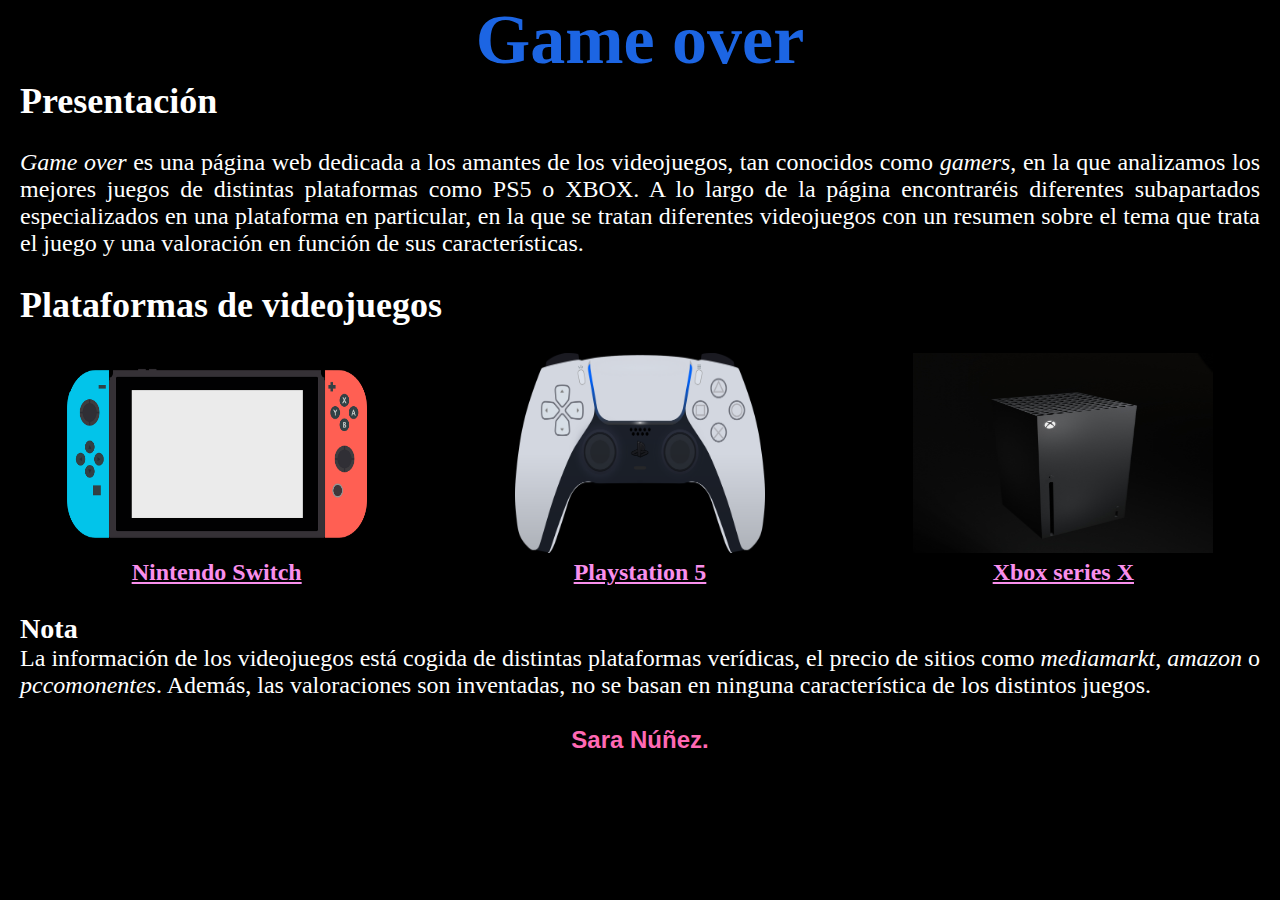
<file: index.html>
<!DOCTYPE html>
<html lang="en">

<head>
    <meta charset="UTF-8">
    <meta http-equiv="X-UA-Compatible" content="IE=edge">
    <meta name="viewport" content="width=device-width, initial-scale=1.0">
    <link rel="stylesheet" href="estilos.css">
    <link rel="shortcut icon" href="./img/logo.png" size="64x64">
    <title>Game over</title>
</head>
<body class="inicio">
    <h1><span class="text">Game over</span></h1>
    <h2>Presentación</h2>
    <br>
    <p><i>Game over</i> es una página web dedicada a los amantes de los videojuegos,
        tan conocidos como <i>gamers</i>, en la que analizamos los mejores juegos de 
        distintas plataformas como PS5 o XBOX. A lo largo de la página encontraréis diferentes 
        subapartados especializados en una plataforma en particular, en la que se tratan
        diferentes videojuegos con un resumen sobre el tema que trata el juego y una 
        valoración en función de sus características.</p>
    <br>
    <h2>Plataformas de videojuegos</h2>
    <br>
    <ul>
        <div id="columnas">
            <img src="./img/nintendo switch.png" width="300" height="200" title="Nintendo Switch"/>
            <li><strong><a href="nintendo switch.html">Nintendo Switch</a></strong></li>
            <img src="./img/ps5.png" width="250" height="200" title="Playstation 5"/>
            <li><strong><a href="ps5.html">Playstation 5</a></strong></li>
            <img src="./img/xbox series x.jpg" width="300" height="200" title="Xbox series X"/>
            <li><strong><a href="xbox.html">Xbox series X</a></strong></li>
        </div>
    </ul>
    <br>
    <h3>Nota</h3>
    <p>La información de los videojuegos está cogida de distintas plataformas verídicas,
        el precio de sitios como <i>mediamarkt</i>, <i>amazon</i> o <i>pccomonentes</i>.
        Además, las valoraciones son inventadas, no se basan en ninguna característica
        de los distintos juegos.</p>
    <br>
    <h4>Sara Núñez.</h4>

</body>

</html>
</file>
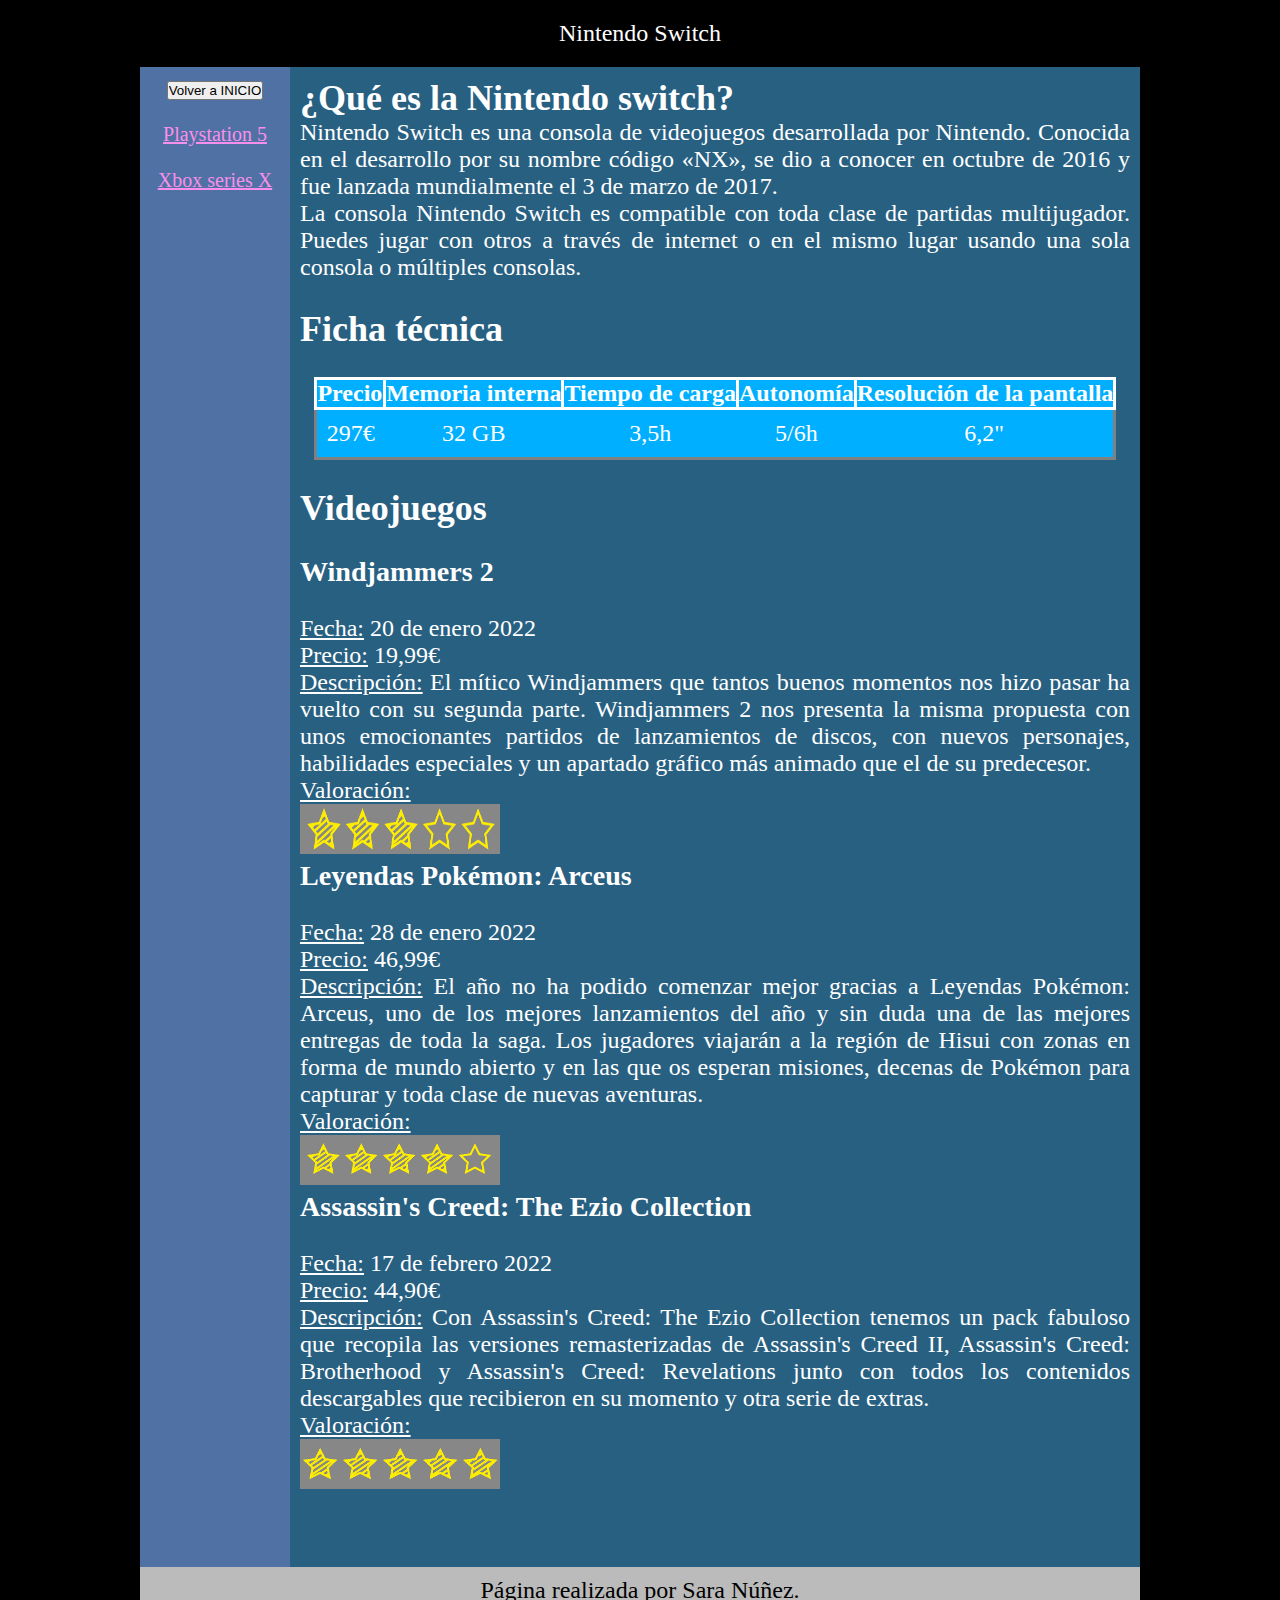
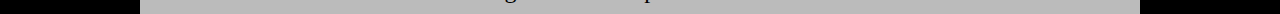
<file: nintendo switch.html>
<!DOCTYPE html>
<html lang="en">

<head>
  <meta charset="UTF-8">
  <meta http-equiv="X-UA-Compatible" content="IE=edge">
  <meta name="viewport" content="width=device-width, initial-scale=1.0">
  <link rel="shortcut icon" href="./img/logo.png" size="64x64">
  <link rel="stylesheet" href="estilos.css">
  <title>Nintendo Switch</title>
</head>

<body>
  <div id="contenedor">
    <div id="cabecera">
      <p>Nintendo Switch</p>
    </div>
    <div id="menu">
      <ul>
        <li><a href="index.html"><input type="button" value="Volver a INICIO"></a></li>
        <br>
        <li><a href="ps5.html">Playstation 5</a></li>
        <br>
        <li><a href="xbox.html">Xbox series X</a></li>
        <br>
      </ul>
    </div>
    <div id="contenido">
      <h2>¿Qué es la Nintendo switch?</h2>
      <p>Nintendo Switch es una consola de videojuegos desarrollada por Nintendo.
        Conocida en el desarrollo por su nombre código «NX», se dio a conocer en
        octubre de 2016 y fue lanzada mundialmente el 3 de marzo de 2017.</p>
      <p>La consola Nintendo Switch es compatible con toda clase de partidas multijugador.
        Puedes jugar con otros a través de internet o en el mismo lugar usando una sola
        consola o múltiples consolas.</p>
      <br>
      <h2>Ficha técnica</h2>
      <br>
      <table>
        <tr>
          <th>Precio</th>
          <th>Memoria interna</th>
          <th>Tiempo de carga</th>
          <th>Autonomía</th>
          <th>Resolución de la pantalla</th>
        </tr>
        <tr>
          <td>297€</td>
          <td>32 GB</td>
          <td>3,5h</td>
          <td>5/6h</td>
          <td>6,2"</td>
        </tr>
      </table>
      <br>
      <h2>Videojuegos</h2>
      <br>
      <h3>Windjammers 2</h3>
      <br>
      <ul>
        <li><u>Fecha:</u> 20 de enero 2022</li>
        <li><u>Precio:</u> 19,99€</li>
        <li><u>Descripción:</u> El mítico Windjammers que tantos buenos momentos nos hizo pasar
          ha vuelto con su segunda parte. Windjammers 2 nos presenta la misma propuesta
          con unos emocionantes partidos de lanzamientos de discos, con nuevos personajes,
          habilidades especiales y un apartado gráfico más animado que el de su predecesor.</li>
        <li><u>Valoración:</u></li>
        <li><img src="./img/3estrellas.png" width="200" height="50"></li>
      </ul>
      <h3>Leyendas Pokémon: Arceus</h3>
      <br>
      <ul>
        <li><u>Fecha:</u> 28 de enero 2022</li>
        <li><u>Precio:</u> 46,99€</li>
        <li><u>Descripción:</u> El año no ha podido comenzar mejor gracias a Leyendas Pokémon:
          Arceus, uno de los mejores lanzamientos del año y sin duda una de las mejores entregas
          de toda la saga. Los jugadores viajarán a la región de Hisui con zonas en forma de mundo
          abierto y en las que os esperan misiones, decenas de Pokémon para capturar y toda clase
          de nuevas aventuras.</li>
        <li><u>Valoración:</u></li>
        <li><img src="./img/4estrellas.png" width="200" height="50"></li>
      </ul>
      <h3>Assassin's Creed: The Ezio Collection</h3>
      <br>
      <ul>
        <li><u>Fecha:</u> 17 de febrero 2022</li>
        <li><u>Precio:</u> 44,90€</li>
        <li><u>Descripción:</u> Con Assassin's Creed: The Ezio Collection tenemos un pack fabuloso
          que recopila las versiones remasterizadas de Assassin's Creed II, Assassin's Creed:
          Brotherhood y Assassin's Creed: Revelations junto con todos los contenidos descargables
          que recibieron en su momento y otra serie de extras.</li>
        <li><u>Valoración:</u></li>
        <li><img src="./img/5estrellas.png" width="200" height="50"></li>
      </ul>
    </div>
    <div id="pie">
      <p class="negro">Página realizada por Sara Núñez.</p>
    </div>
  </div>
</body>

</html>
</file>
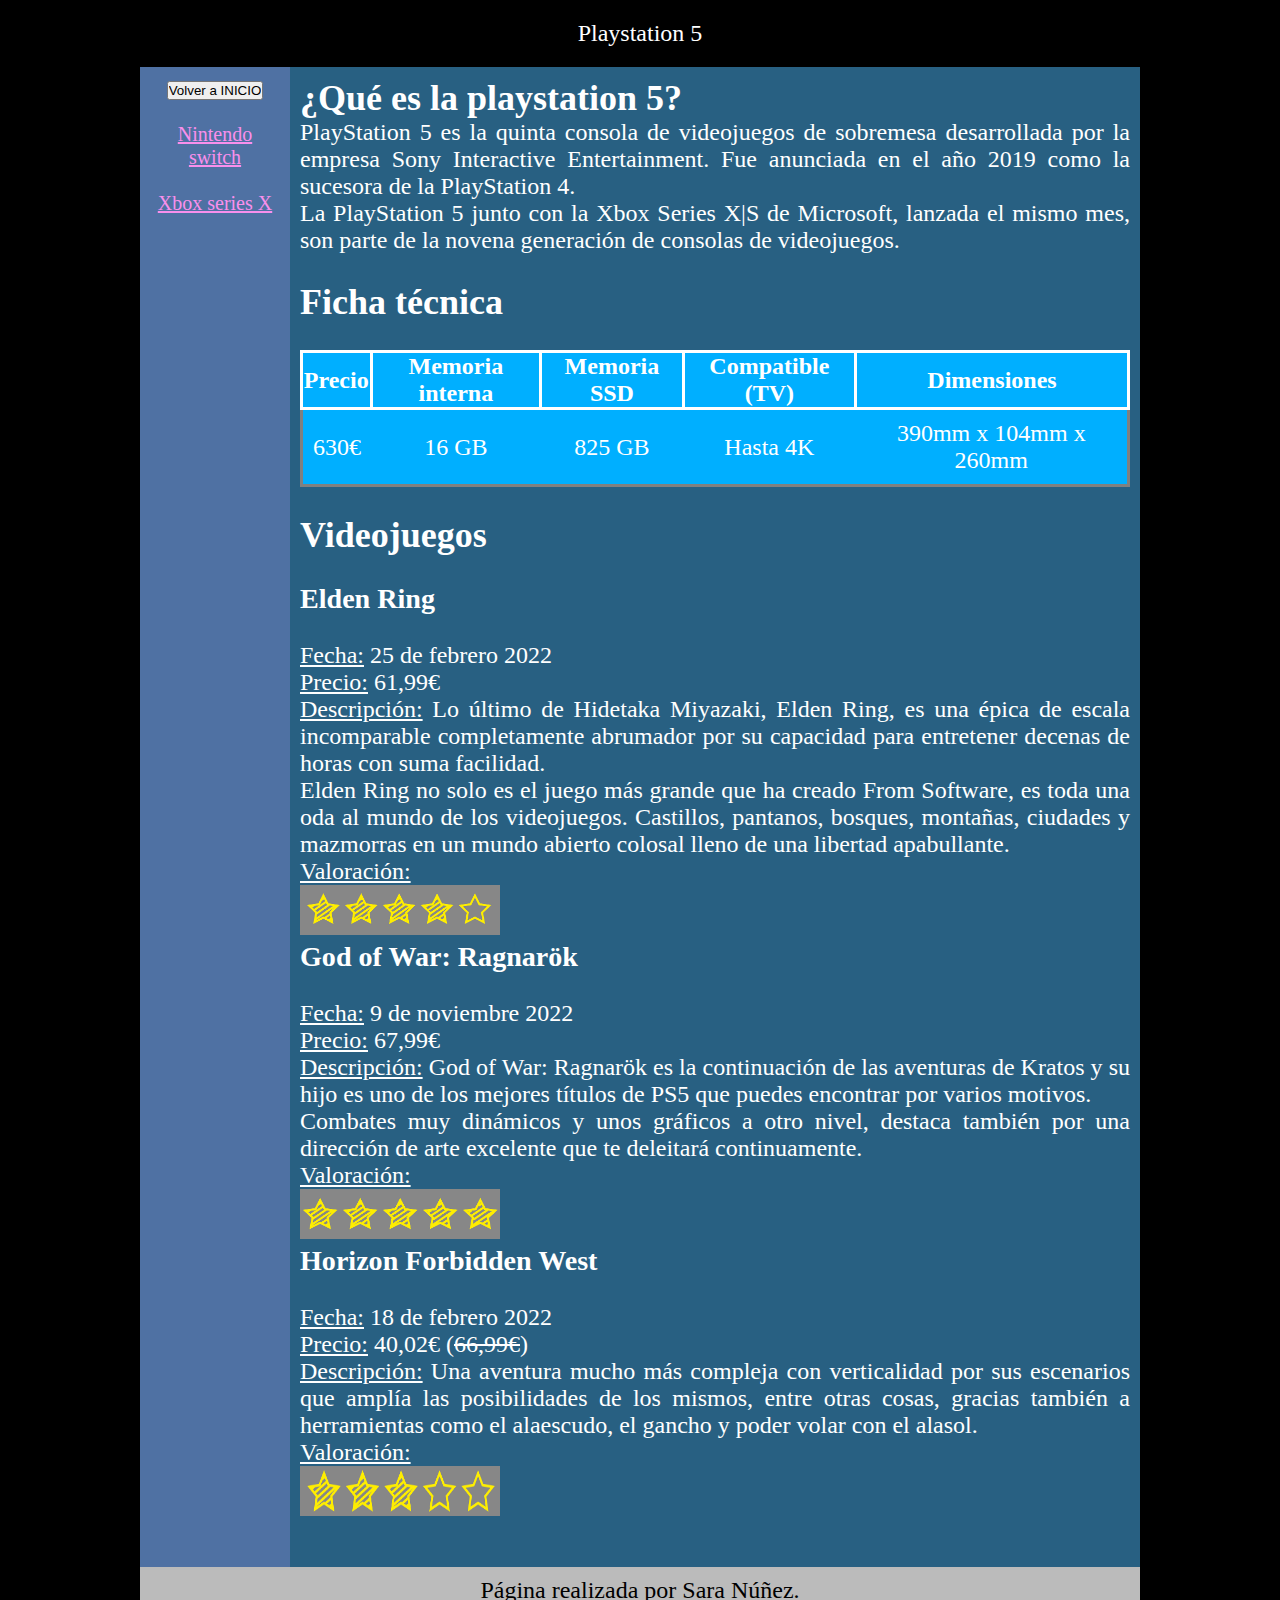
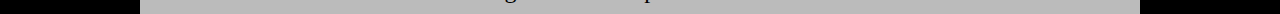
<file: ps5.html>
<!DOCTYPE html>
<!DOCTYPE html>
<html lang="en">

<head>
  <meta charset="UTF-8">
  <meta http-equiv="X-UA-Compatible" content="IE=edge">
  <meta name="viewport" content="width=device-width, initial-scale=1.0">
  <link rel="shortcut icon" href="./img/logo.png" size="64x64">
  <link rel="stylesheet" href="estilos.css">
  <title>Playstation 5</title>
</head>

<body>
  <div id="contenedor">
    <div id="cabecera">
      <p>Playstation 5</p>
    </div>
    <div id="menu">
      <ul>
        <li><a href="index.html"><input type="button" value="Volver a INICIO"></a></li>
        <br>
        <li><a href="nintendo switch.html">Nintendo switch</a></li>
        <br>
        <li><a href="xbox.html">Xbox series X</a></li>
      </ul>
    </div>
    <div id="contenido">
      <h2>¿Qué es la playstation 5?</h2>
      <p>PlayStation 5 es la quinta consola de videojuegos de sobremesa desarrollada por la empresa
        Sony Interactive Entertainment. Fue anunciada en el año 2019 como la sucesora de
        la PlayStation 4.</p>
      <p>La PlayStation 5 junto con la Xbox Series X|S de
        Microsoft, lanzada el mismo mes, son parte de la novena generación de consolas
        de videojuegos.</p>
      <br>
      <h2>Ficha técnica</h2>
      <br>
      <table>
        <tr>
          <th>Precio</th>
          <th>Memoria interna</th>
          <th>Memoria SSD</th>
          <th>Compatible (TV)</th>
          <th>Dimensiones</th>
        </tr>
        <tr>
          <td>630€</td>
          <td>16 GB</td>
          <td>825 GB</td>
          <td>Hasta 4K</td>
          <td>390mm x 104mm x 260mm</td>
        </tr>
      </table>
      <br>
      <h2>Videojuegos</h2>
      <br>
      <h3>Elden Ring</h3>
      <br>
      <ul>
        <li><u>Fecha:</u> 25 de febrero 2022</li>
        <li><u>Precio:</u> 61,99€</li>
        <li><u>Descripción:</u> Lo último de Hidetaka Miyazaki, Elden Ring,
          es una épica de escala incomparable completamente abrumador por su
          capacidad para entretener decenas de horas con suma facilidad.
          <p>Elden Ring no solo es el juego más grande que ha creado From Software,
            es toda una oda al mundo de los videojuegos. Castillos, pantanos, bosques,
            montañas, ciudades y mazmorras en un mundo abierto colosal lleno de una libertad
            apabullante.</p>
        </li>
        <li><u>Valoración:</u></li>
        <li><img src="./img/4estrellas.png" width="200" height="50"></li>
      </ul>
      <h3>God of War: Ragnarök</h3>
      <br>
      <ul>
        <li><u>Fecha:</u> 9 de noviembre 2022</li>
        <li><u>Precio:</u> 67,99€</li>
        <li><u>Descripción:</u> God of War: Ragnarök es la continuación de las aventuras de Kratos
          y su hijo es uno de los mejores títulos de PS5 que puedes encontrar por varios motivos.
          <p>Combates muy dinámicos y unos gráficos a otro nivel, destaca también por una dirección
            de arte excelente que te deleitará continuamente.</p>
        </li>
        <li><u>Valoración:</u></li>
        <li><img src="./img/5estrellas.png" width="200" height="50"></li>
      </ul>
      <h3>Horizon Forbidden West</h3>
      <br>
      <ul>
        <li><u>Fecha:</u> 18 de febrero 2022</li>
        <li><u>Precio:</u> 40,02€ (<s>66,99€</s>)</li>
        <li><u>Descripción:</u> Una aventura mucho más compleja con verticalidad por sus escenarios
          que amplía las posibilidades de los mismos, entre otras cosas, gracias también a herramientas
          como el alaescudo, el gancho y poder volar con el alasol.</li>
        <li><u>Valoración:</u></li>
        <li><img src="./img/3estrellas.png" width="200" height="50"></li>
      </ul>
    </div>
    <div id="pie">
      <p class="negro">Página realizada por Sara Núñez.</p>
    </div>
  </div>
</body>

</html>
</file>
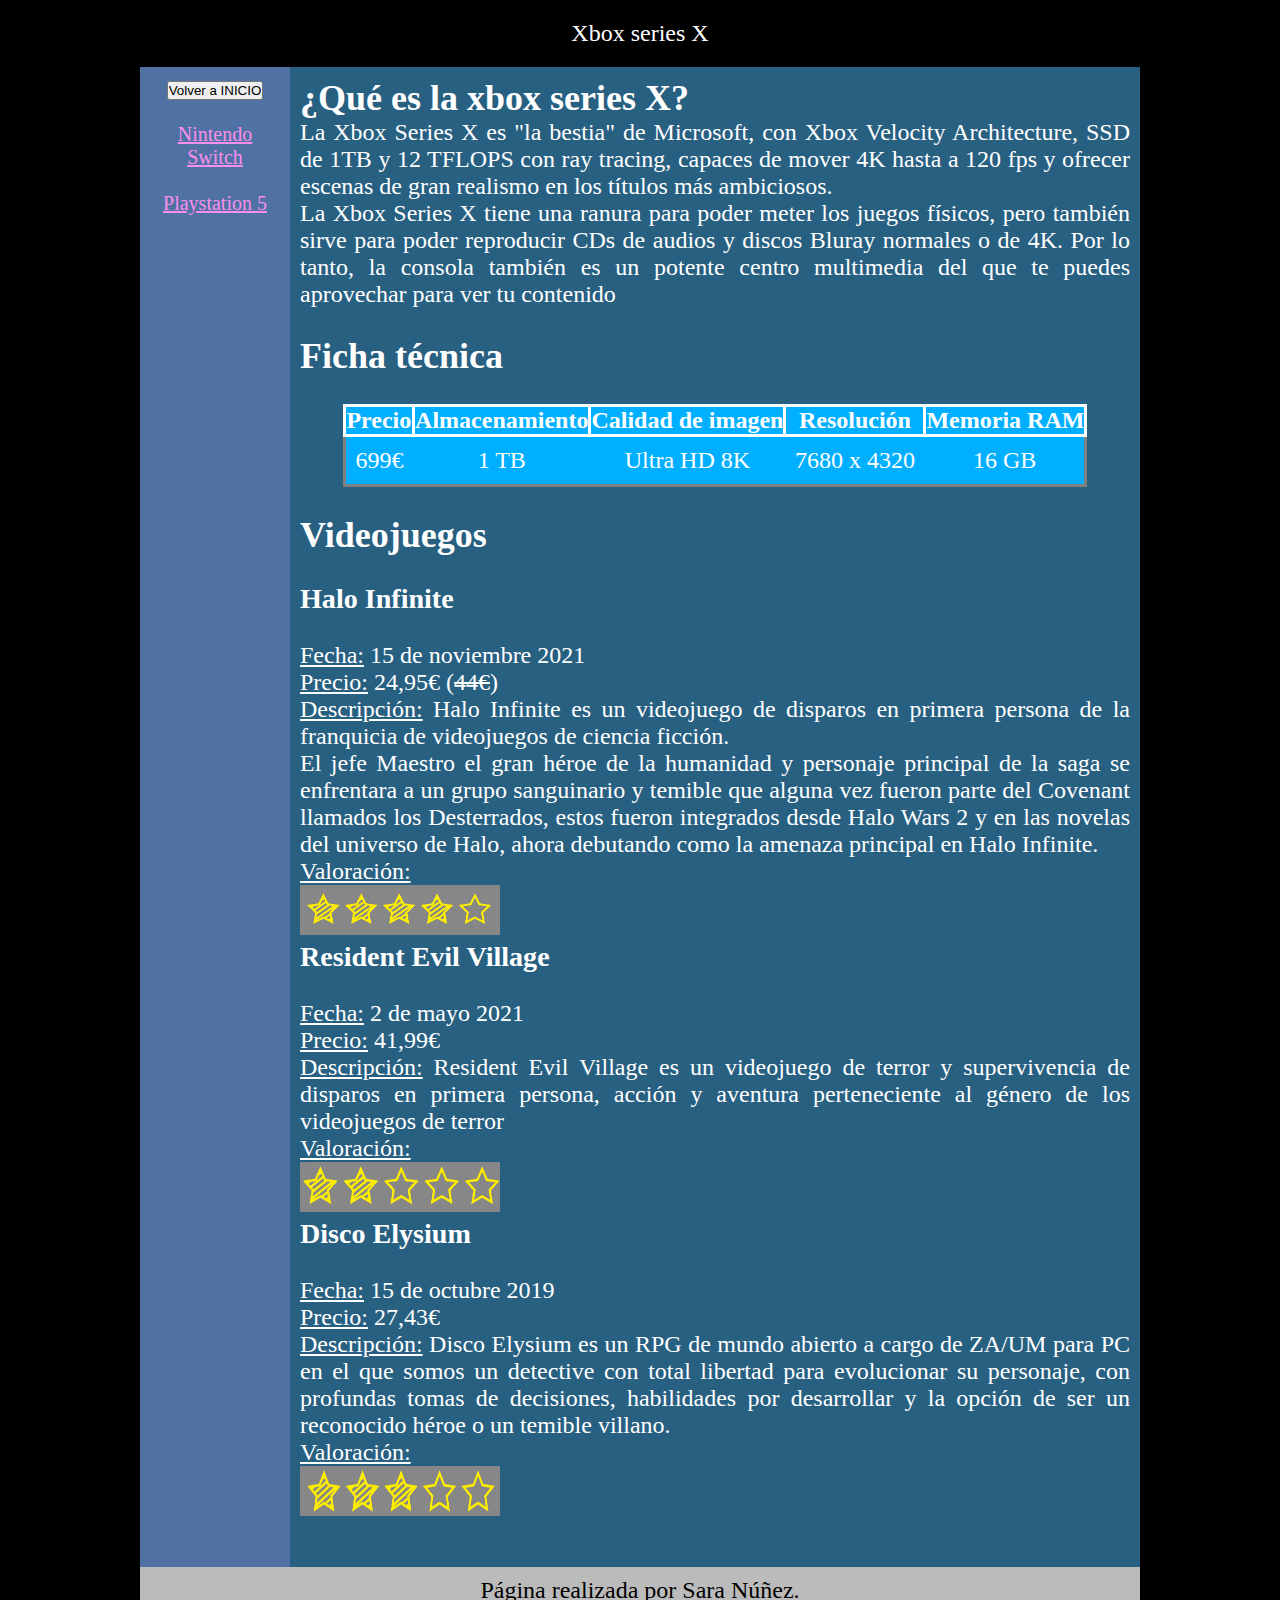
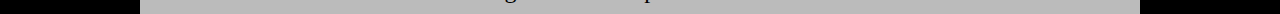
<file: xbox.html>
<!DOCTYPE html>
<html lang="en">

<head>
  <meta charset="UTF-8">
  <meta http-equiv="X-UA-Compatible" content="IE=edge">
  <meta name="viewport" content="width=device-width, initial-scale=1.0">
  <link rel="shortcut icon" href="./img/logo.png" size="64x64">
  <link rel="stylesheet" href="estilos.css">
  <title>Xbox series X</title>
</head>

<body>
  <div id="contenedor">
    <div id="cabecera">
      <p>Xbox series X</p>
    </div>
    <div id="menu">
      <ul>
        <li><a href="index.html"><input type="button" value="Volver a INICIO"></a></li>
        <br>
        <li><a href="nintendo switch.html">Nintendo Switch</a></li>
        <br>
        <li><a href="ps5.html">Playstation 5</a></li>
      </ul>
    </div>
    <div id="contenido">
      <h2>¿Qué es la xbox series X?</h2>
      <p>La Xbox Series X es "la bestia" de Microsoft, con Xbox Velocity Architecture,
        SSD de 1TB y 12 TFLOPS con ray tracing, capaces de mover 4K hasta a 120 fps y
        ofrecer escenas de gran realismo en los títulos más ambiciosos.</p>
      <p>La Xbox Series X tiene una ranura para poder meter los juegos físicos, pero
        también sirve para poder reproducir CDs de audios y discos Bluray normales
        o de 4K. Por lo tanto, la consola también es un potente centro multimedia del
        que te puedes aprovechar para ver tu contenido</p>
      <br>
      <h2>Ficha técnica</h2>
      <br>
      <table>
        <tr>
          <th>Precio</th>
          <th>Almacenamiento</th>
          <th>Calidad de imagen</th>
          <th>Resolución</th>
          <th>Memoria RAM</th>
        </tr>
        <tr>
          <td>699€</td>
          <td>1 TB</td>
          <td>Ultra HD 8K</td>
          <td>7680 x 4320</td>
          <td>16 GB</td>
        </tr>
      </table>
      <br>
      <h2>Videojuegos</h2>
      <br>
      <h3>Halo Infinite</h3>
      <br>
      <ul>
        <li><u>Fecha:</u> 15 de noviembre 2021</li>
        <li><u>Precio:</u> 24,95€ (<s>44€</s>)</li>
        <li><u>Descripción:</u> Halo Infinite es un videojuego de disparos en primera persona
          de la franquicia de videojuegos de ciencia ficción.
          <p>El jefe Maestro el gran héroe de la humanidad y personaje principal de la saga
            se enfrentara a un grupo sanguinario y temible que alguna vez fueron parte del Covenant
            llamados los Desterrados, estos fueron integrados desde Halo Wars 2 y en las novelas
            del universo de Halo, ahora debutando como la amenaza principal en Halo Infinite. </p>
        </li>
        <li><u>Valoración:</u></li>
        <li><img src="./img/4estrellas.png" width="200" height="50"></li>
      </ul>
      <h3>Resident Evil Village</h3>
      <br>
      <ul>
        <li><u>Fecha:</u> 2 de mayo 2021</li>
        <li><u>Precio:</u> 41,99€</li>
        <li><u>Descripción:</u> Resident Evil Village es un videojuego de terror y supervivencia de
          disparos en primera persona, acción y aventura perteneciente al género de los videojuegos
          de terror</li>
        <li><u>Valoración:</u></li>
        <li><img src="./img/2estrellas.png" width="200" height="50"></li>
      </ul>
      <h3>Disco Elysium</h3>
      <br>
      <ul>
        <li><u>Fecha:</u> 15 de octubre 2019</li>
        <li><u>Precio:</u> 27,43€</li>
        <li><u>Descripción:</u> Disco Elysium es un RPG de mundo abierto a cargo de ZA/UM para PC en el
          que somos un detective con total libertad para evolucionar su personaje, con profundas tomas
          de decisiones, habilidades por desarrollar y la opción de ser un reconocido héroe o un temible
          villano.</li>
        <li><u>Valoración:</u></li>
        <li><img src="./img/3estrellas.png" width="200" height="50"></li>
      </ul>
    </div>
    <div id="pie">
      <p class="negro">Página realizada por Sara Núñez.</p>
    </div>
  </div>
</body>

</html>
</file>
<file: estilos.css>
* {
  margin: 0;
  padding: 0;
}

div {
  text-align: center;
}

a:link,
a:visited,
a:hover,
a:active {
  color: #f98fec;
}

body {
  background: black;
  font-family: 'Times New Roman', Times, serif;
  font-size: 1.5rem;
}

h1 {
  color: #1c65e3;
  font-size: 24px;
  text-align: center;
}

h2,
p,
h3,
table,
caption,
strong,
ul,
li {
  color: white;
}

p {
  font-size: 1.5rem;
}

li {
  list-style-type: none;
}

#cabecera {
  color: #ff9;
  background-color: #000;
  padding: 20px;
  font-size: 1.5rem;
  text-align: center;
}

#contenedor {
  margin: 0 auto;
  width: 1000px;
}

#contenido {
  background-color: #286082;
  float: left;
  height: 1480px;
  padding: 10px;
  width: 830px;
  text-align: justify;
}

#menu {
  background-color: #4f71a3;
  float: left;
  height: 1480px;
  padding: 10px;
  width: 130px;
  font-size: 20px;
}

#pie {
  background-color: #bbb;
  clear: both;
  padding: 10px;
  text-align: center;
  font-size: 1rem;
}

#columnas {
  column-count: 3;
  column-gap: 30px;
}

.text {
  font-size: 70px;
}

.button {
  text-align: center;
  height: 80px;
  width: 100px;
  border-radius: 20%;
}

table {
  padding: 5px;
  background-color: #00afff;
  margin: 0 auto;
}

table,
th {
  border-style: solid;
  border-collapse: collapse;
  text-align: center;
}

td {
  text-align: center;
  padding: 10px;
}

.negro {
  color: #000;
}

.inicio {
  margin-right: 20px;
  margin-left: 20px;
  text-align: justify;
}
h4{
  text-align: center;
  font-family:'Lucida Sans', 'Lucida Sans Regular', 'Lucida Grande', 'Lucida Sans Unicode', Geneva, Verdana, sans-serif;
  color:#ff69b4;
}
</file>
